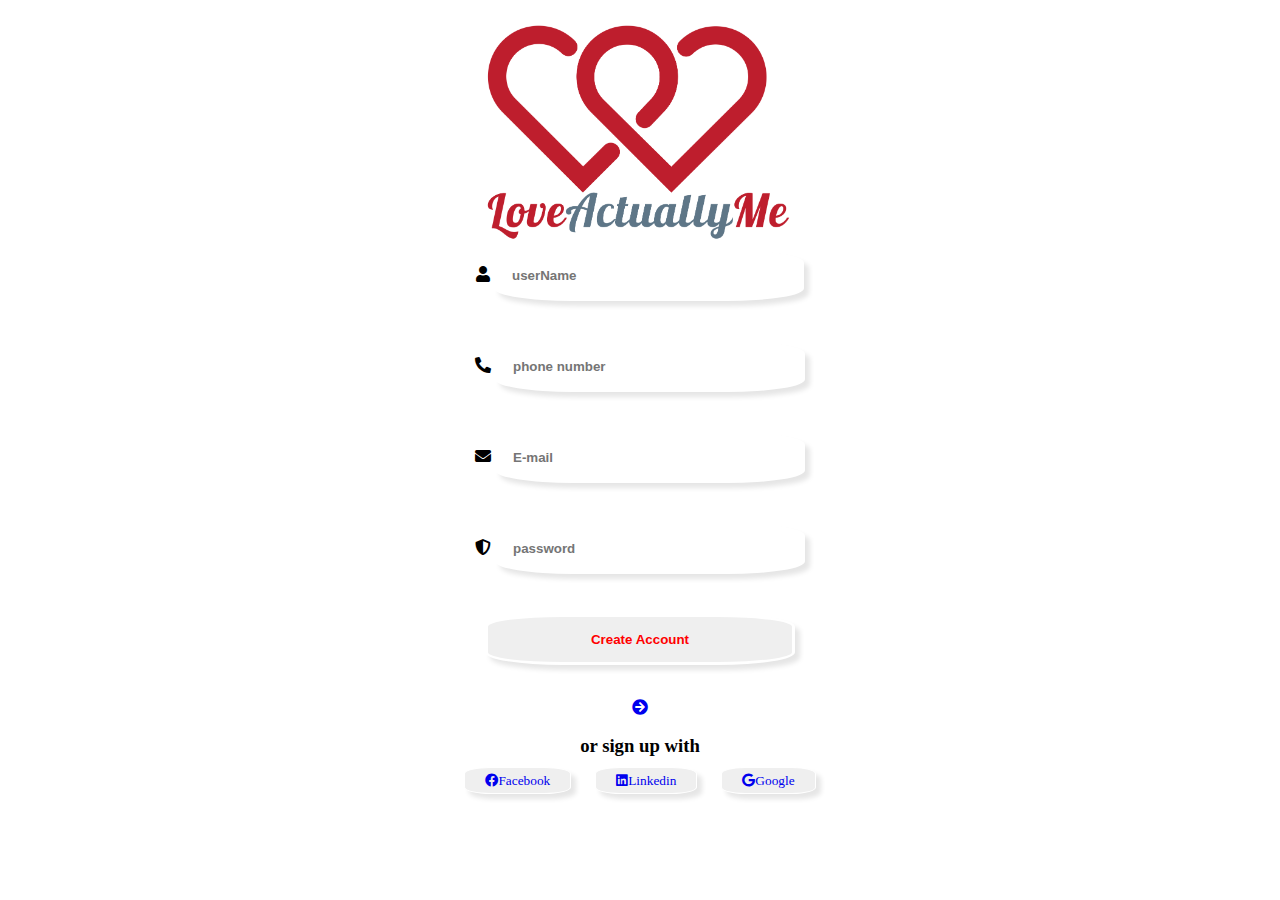
<file: about.html>
<!DOCTYPE html>
<html lang="en">
<head>
  <meta charset="UTF-8">
  <meta name="viewport" content="width=device-width, initial-scale=1.0">
  <title>M O B I L E - A S S I G N M E N T</title>
  <!--STYLES-->
  <link rel="stylesheet" href="about.css">

  <!--font awesome-->
  <link rel="stylesheet" type="text/css" href="css/all.css">
</head>
<body>
  <div class="img-container">
<img src="./love.png" alt="loveActuallyMe">


<form method="" action="">
  <div class="inputBox"> 
    <i class="fas fa-user"></i>
  <input type="text" name="username" autocomplete="off" placeholder="userName">
  </div>
  <br>
  <div class="inputBox">
    <i class="fas fa-phone-alt"></i>
  <input type="text" name="number" autocomplete="off" placeholder="phone number" required>
  </div>
<br>
  <div class="inputBox">
    <i class="fas fa-envelope"></i>
    <input type="password" name="password" autocomplete="off" placeholder="E-mail" required>
    </div>
<br>
    <div class="inputBox"> <i class="fas fa-shield-alt"></i>
      <input type="password" name="password" autocomplete="off" placeholder="password" required>
      </div>
<br>
<input type="submit" class="create" value="create account">

  </form>
<br>

<a href="table.html">
  <i class="fa fa-arrow-circle-right" aria-hidden="true"></i></a>
<br>
<br>
<h3>or sign up with</h3>
  <button>
    <a href="https://www.facebook.com">
      <i class="fab fa-facebook">facebook</i>
      </a> 
      </button>
    
    
      <button>
      <a href="https://www.linkedin.com">
        <i class="fab fa-linkedin">linkedin</i>
        </a>
        </button>
    
        <button>
          <a href="https://www.google.com">
          <i class="fab fa-google">google</i>
          </a>
        </button>
</div>
</body>
</html>
</file>
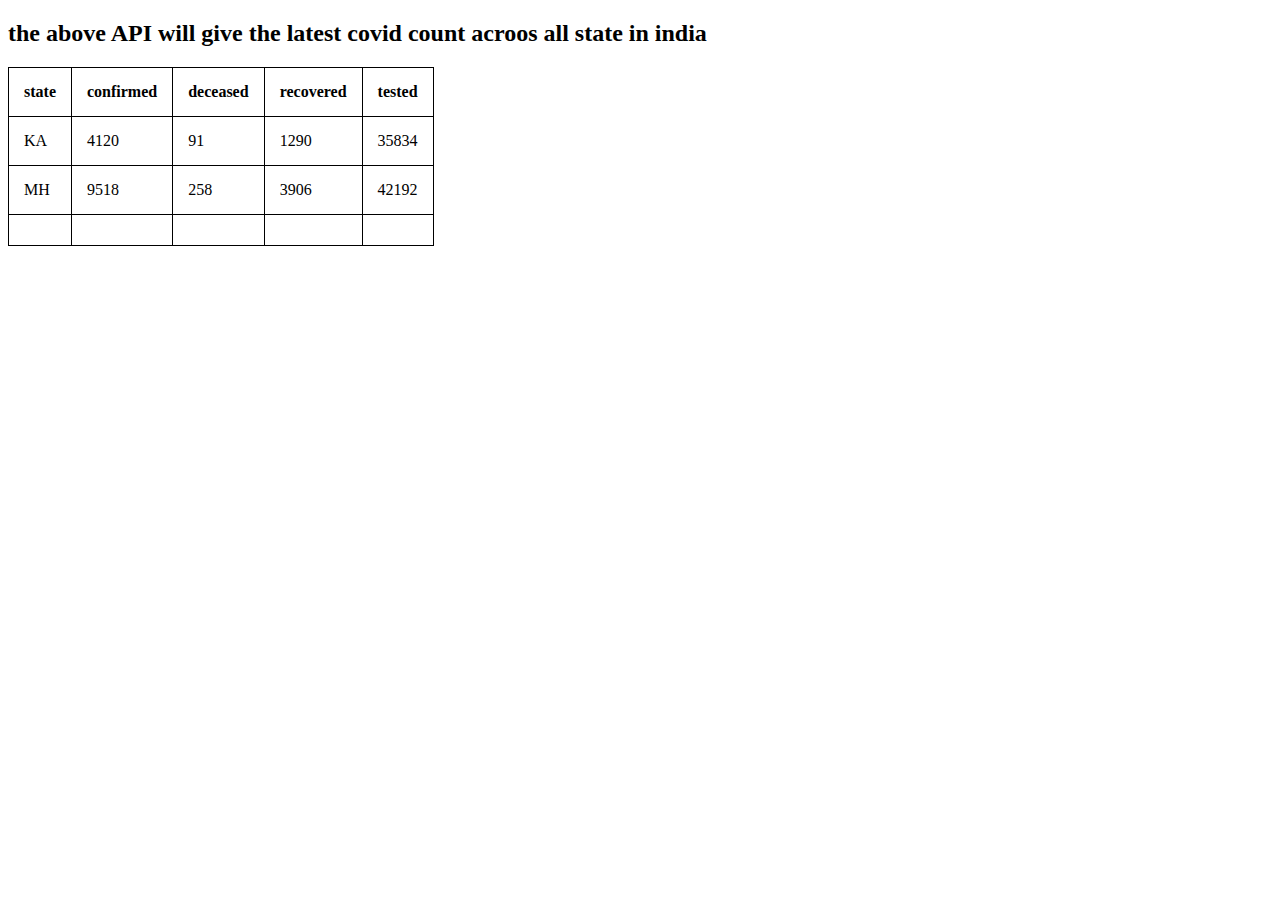
<file: table.html>
<!DOCTYPE html>
<html lang="en">
<head>
  <meta charset="UTF-8">
  <meta name="viewport" content="width=device-width, initial-scale=1.0">
  <title> T A B L E </title>

  <style>
    table, th, td {
      border: 1px solid black;
      border-collapse: collapse;
    }
    th, td {
      padding: 15px;
    }
  </style>
</head>
<body>
  <H2>the above API will give the latest covid count acroos all state in india</H2>

<table>
  <tr>
    <th>state</th>
    <th>confirmed</th>
    <th>deceased</th>
    <th>recovered</th>
    <th>tested</th>

  </tr>
  <tr>
    <td>KA</td>
    <td>4120</td>
    <td>91</td>
    <td>1290</td>
    <td>35834</td>

  </tr>
  <tr>
    <td>MH</td>
    <td>9518</td>
    <td>258</td>
    <td>3906</td>
    <td>42192</td>

  </tr>
  <tr>
    <td></td>
    <td></td>
    <td></td>
    <td></td>
    <td></td>

  </tr>

</table>

</body>
</html>
</file>
<file: about.css>
*,
::after,
::before {
  margin: 0;
  padding: 0;
  box-sizing: border-box;
}
img {
  height: 25%;
  width: 25%;
}
.img-container {
  text-align: center;
  margin: 10px;
  padding: 10px;
}
button {
font-weight: bold;
  border: 1px solid white;
  color: white;
  margin-bottom: 20px;
  padding: 5px 20px;
  border-radius: 10%;
box-shadow: 5px 5px 5px rgba(0, 0, 0, 0.1);
text-transform: capitalize;
border-radius: 25%;
margin: 10px;
}
input {
  width: 25%;
  padding: 15px;
  border: 3px solid white;
  border-radius: 5px;
font-weight: 900;
border-radius: 25%;  margin-top: 6px;
  margin-bottom: 16px;
  box-shadow: 5px 5px 5px rgba(0, 0, 0, 0.1);
  }

  .create {
    color: red;
text-transform: capitalize;
font-weight: 900;
}
</file>
